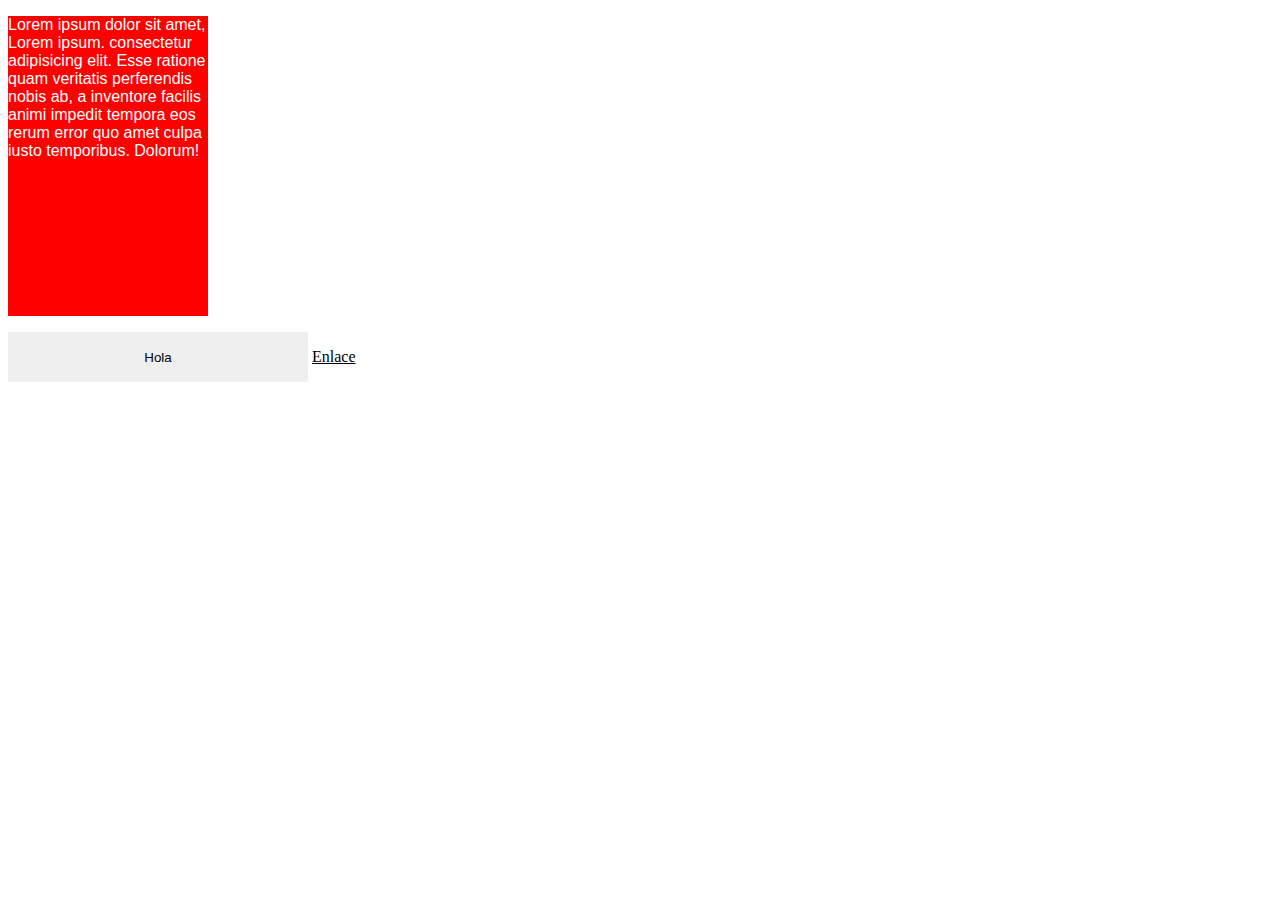
<file: clase3.html>
<!DOCTYPE html>
<html lang="en">
<head>
    <meta charset="UTF-8">
    <meta name="viewport" content="width=device-width, initial-scale=1.0">
    <meta http-equiv="X-UA-Compatible" content="ie=edge">
    <link rel="stylesheet" href="clase3.css" type="text/css">
    <title>Document</title>
</head>
<body>
    <p class="azul" id="cod0002">Lorem ipsum dolor sit amet, <span>Lorem ipsum.</span> consectetur adipisicing elit.
    Esse ratione quam veritatis perferendis nobis ab, a inventore facilis animi impedit tempora eos rerum error quo amet
    culpa iusto temporibus. Dolorum!</p>
    <button id="btn">Hola</button>
    <a href="https:facebook.com" class="enlace">Enlace</a>
</body>
</html>
</file>
<file: clase3.css>
h1{
    background-color: red;
    color: white;
    font-family: Arial;
}

p{
    background-color: red;
    color: white;
    font-family: Arial;
}

p{
    background-color: blue;
}

#cod0002{
    background-color: red;
    color: white;
    font-family: Arial;

}

.azul{
    background-color: blue;
}

.azul{
    background: blue;
    color: white;
    height: 300px;
    width: 200px;
}

.azul:hover{
    background-color: red;
}

#btn{
    border: 0px solid transparent;
    width: 300px;
    height: 50px;
}

#btn:hover{
    background-color: teal;
}

#btn:focus{
    background-color: red;
}

.enlace{
    color: black;
}

.enlace:hover{
    color: yellow;
}

.enlace:active{
    color: blue;
}

.enlace:visited{
    color: orange;
}
</file>
